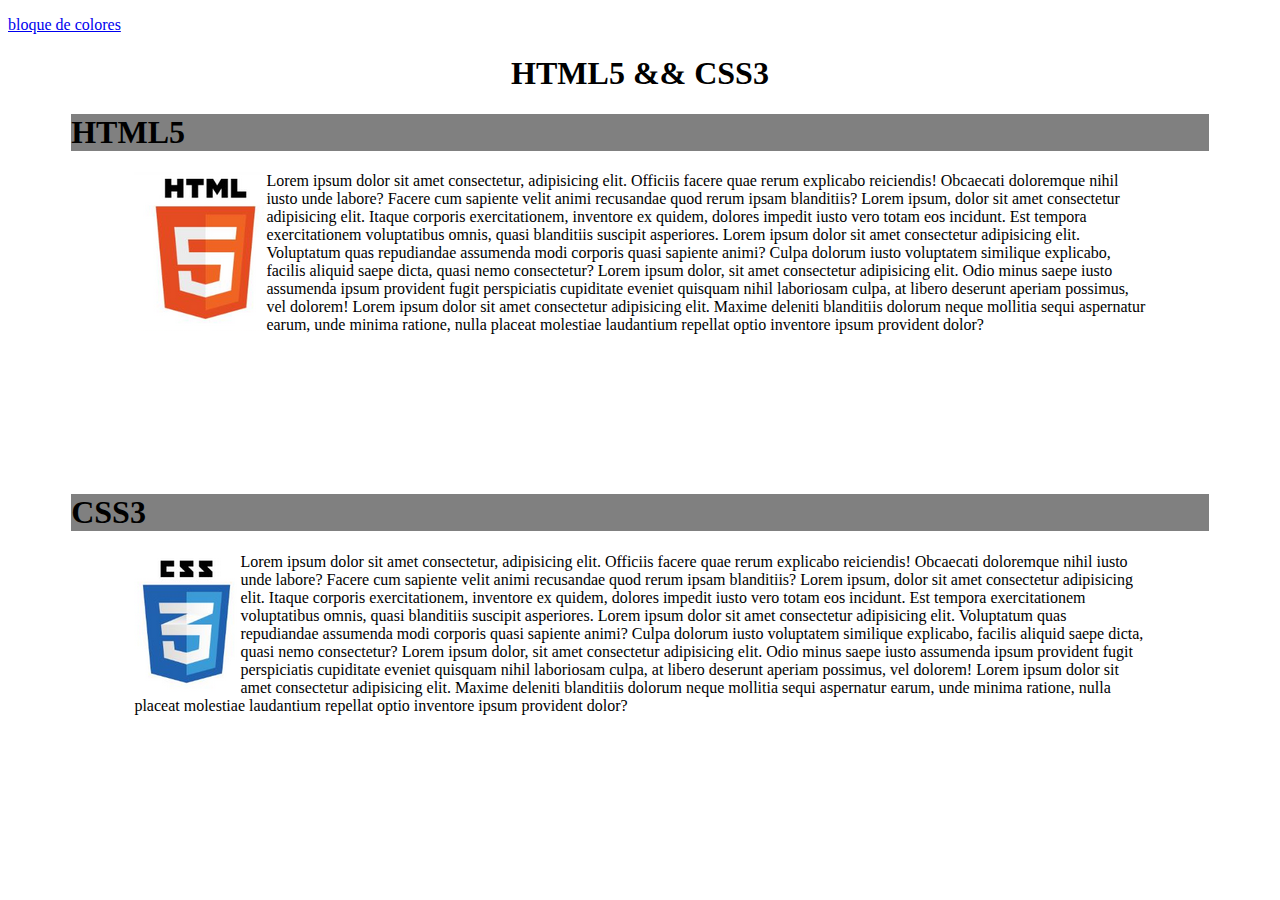
<file: index.html>
<!Doctype html>
    <html  lang="en">
    <head>
    <meta charset="UTF-8">
    <meta http -equiv="X-UA-Compatible" content="IE-edge">
    <meta name="viewport" content="width=device-width, initial-scale=1.0">
    <link rel="stylesheet" href="css/texto.css">
    <title>Document</title>
    </head>
    <body>
        <header><p><a href="ColorBlock.html">bloque de colores</a></p>
            <h1 class="header">HTML5 && CSS3</h1></header>
        <main>
            <h1 class="topic">HTML5</h1>
            <div class="block">
                <img class="pic" src="pics/html5.png" alt="html5">
                <p>Lorem ipsum dolor sit amet consectetur, adipisicing elit. Officiis facere quae rerum explicabo reiciendis! Obcaecati doloremque nihil iusto unde labore? Facere cum sapiente velit animi recusandae quod rerum ipsam blanditiis? Lorem ipsum, dolor sit amet consectetur adipisicing elit. Itaque corporis exercitationem, inventore ex quidem, dolores impedit iusto vero totam eos incidunt. Est tempora exercitationem voluptatibus omnis, quasi blanditiis suscipit asperiores. Lorem ipsum dolor sit amet consectetur adipisicing elit. Voluptatum quas repudiandae assumenda modi corporis quasi sapiente animi? Culpa dolorum iusto voluptatem similique explicabo, facilis aliquid saepe dicta, quasi nemo consectetur? Lorem ipsum dolor, sit amet consectetur adipisicing elit. Odio minus saepe iusto assumenda ipsum provident fugit perspiciatis cupiditate eveniet quisquam nihil laboriosam culpa, at libero deserunt aperiam possimus, vel dolorem! Lorem ipsum dolor sit amet consectetur adipisicing elit. Maxime deleniti blanditiis dolorum neque mollitia sequi aspernatur earum, unde minima ratione, nulla placeat molestiae laudantium repellat optio inventore ipsum provident dolor?</p>
            </div>

            <h1 class="topic">CSS3</h1>
            <div class="block">
                <img class="pic" src="pics/css3.png" alt="html5">
                <p>Lorem ipsum dolor sit amet consectetur, adipisicing elit. Officiis facere quae rerum explicabo reiciendis! Obcaecati doloremque nihil iusto unde labore? Facere cum sapiente velit animi recusandae quod rerum ipsam blanditiis? Lorem ipsum, dolor sit amet consectetur adipisicing elit. Itaque corporis exercitationem, inventore ex quidem, dolores impedit iusto vero totam eos incidunt. Est tempora exercitationem voluptatibus omnis, quasi blanditiis suscipit asperiores. Lorem ipsum dolor sit amet consectetur adipisicing elit. Voluptatum quas repudiandae assumenda modi corporis quasi sapiente animi? Culpa dolorum iusto voluptatem similique explicabo, facilis aliquid saepe dicta, quasi nemo consectetur? Lorem ipsum dolor, sit amet consectetur adipisicing elit. Odio minus saepe iusto assumenda ipsum provident fugit perspiciatis cupiditate eveniet quisquam nihil laboriosam culpa, at libero deserunt aperiam possimus, vel dolorem! Lorem ipsum dolor sit amet consectetur adipisicing elit. Maxime deleniti blanditiis dolorum neque mollitia sequi aspernatur earum, unde minima ratione, nulla placeat molestiae laudantium repellat optio inventore ipsum provident dolor?</p>
            </div>
        </main>
    </body>
</html>
</file>
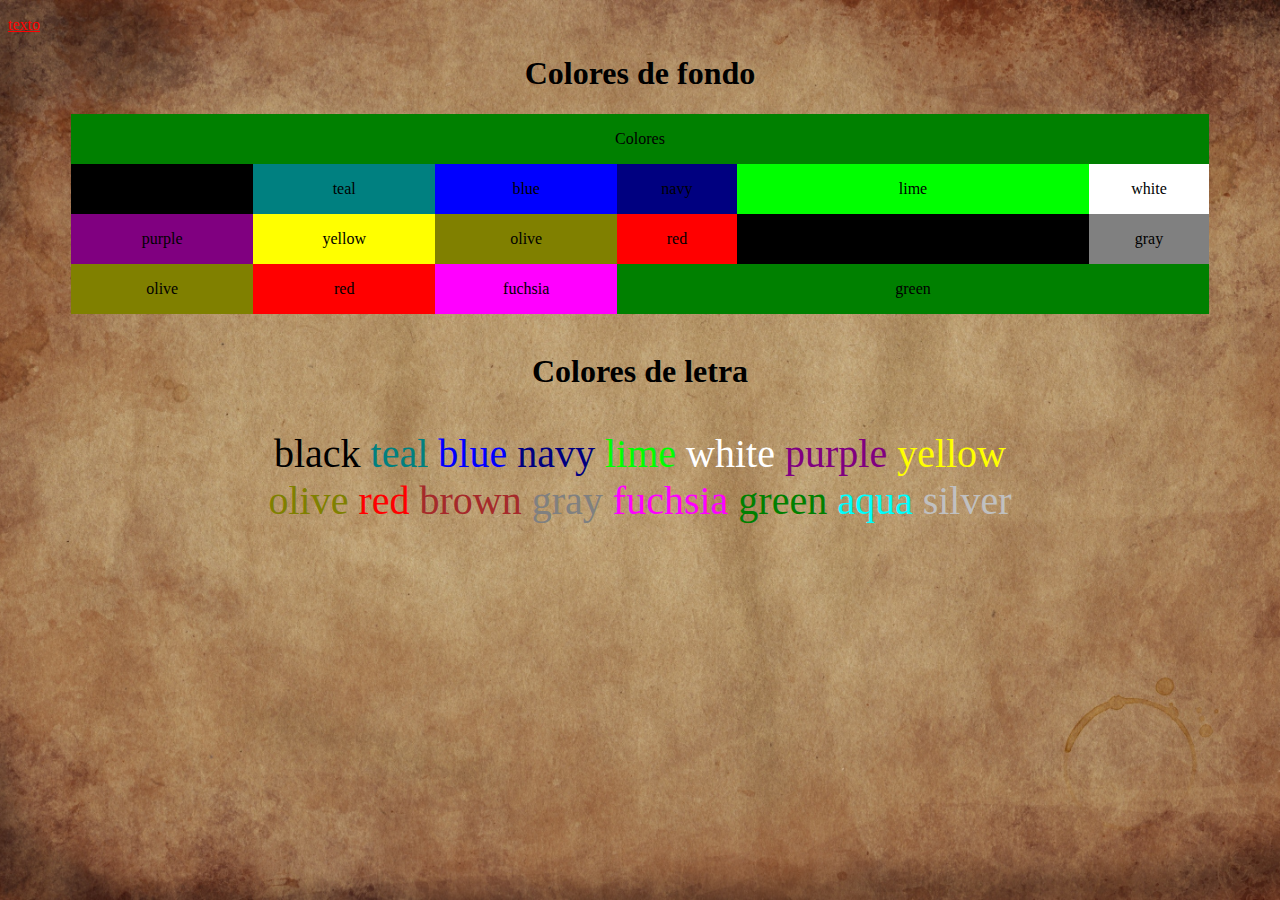
<file: ColorBlock.html>
<!Doctype html>
<html  lang="en">
<head>
  <meta charset="UTF-8">
  <meta http -equiv="X-UA-Compatible" content="IE-edge">
  <meta name="viewport" content="width=device-width, initial-scale=1.0">
  <link rel="stylesheet" href="css/ColorBlock.css">
  <title>Document</title>
</head>
    <body>
        <header>
            <p><a href="index.html" style="color:red">texto</a></p>
            <h1 class="CenterText">Colores de fondo</h1></header>
        <main>
            <div class="CompleteBox">
                <div class="row">
                    <div class="BiggerBox" style="background-color:green;">
                        <p class="CenterText">Colores</p>
                    </div>
                </div>
                <div class="row">
                    <div class="SmallBox" style="background-color:black;">
                        <p>black</p>
                    </div>
                    <div class="SmallBox" style="background-color:teal;">
                        <p>teal</p>
                    </div>
                    <div class="SmallBox" style="background-color:blue;">
                        <p>blue</p>
                    </div>
                    <div class="SmallerBox" style="background-color:navy;">
                        <p>navy</p>
                    </div>
                    <div class="MediumBox" style="background-color:lime;">
                        <p>lime</p>
                    </div>
                    <div class="SmallerBox" style="background-color:white;">
                        <p>white</p>
                    </div>
                </div>

                <div class="row">
                    <div class="SmallBox" style="background-color:purple;">
                        <p>purple</p>
                    </div>
                    <div class="SmallBox" style="background-color:yellow;">
                        <p>yellow</p>
                    </div>
                    <div class="SmallBox" style="background-color:olive;">
                        <p>olive</p>
                    </div>
                    <div class="SmallerBox" style="background-color:red;">
                        <p>red</p>
                    </div>
                    <div class="MediumBox" style="background-color:black;">
                        <p>back</p>
                    </div>
                    <div class="SmallerBox" style="background-color:gray;">
                        <p>gray</p>
                    </div>
                </div>

                <div class="row">
                    <div class="SmallBox" style="background-color:olive;">
                        <p>olive</p>
                    </div>
                    <div class="SmallBox" style="background-color:red">
                        <p>red</p>
                    </div>
                    <div class="SmallBox" style="background-color:fuchsia;">
                        <p>fuchsia</p>
                    </div>
                    <div class="BigBox" style="background-color:green;">
                        <p>green</p>
                    </div>
                </div>
            </div>
            <br>
            <h1 class="CenterText">Colores de letra</h1>
            <div class="text">
            <p class="text" style="color:black"> black <span style="color:teal"> teal </span>  <span style="color:blue"> blue </span>  <span style="color:navy"> navy </span>
                <span style="color:lime"> lime </span>  <span style="color:white"> white </span>  <span style="color:purple"> purple </span>  <span style="color:yellow"> yellow </span>
                <span style="color:olive"> olive </span>  <span style="color:red"> red </span>  <span style="color:brown"> brown </span>  <span style="color:gray"> gray </span>
                <span style="color:fuchsia"> fuchsia </span>  <span style="color:green" >green </span>  <span style="color:aqua"> aqua </span>  <span style="color:silver"> silver </span> </p>
            </p>
        </main>
    </body>
</html>
</file>
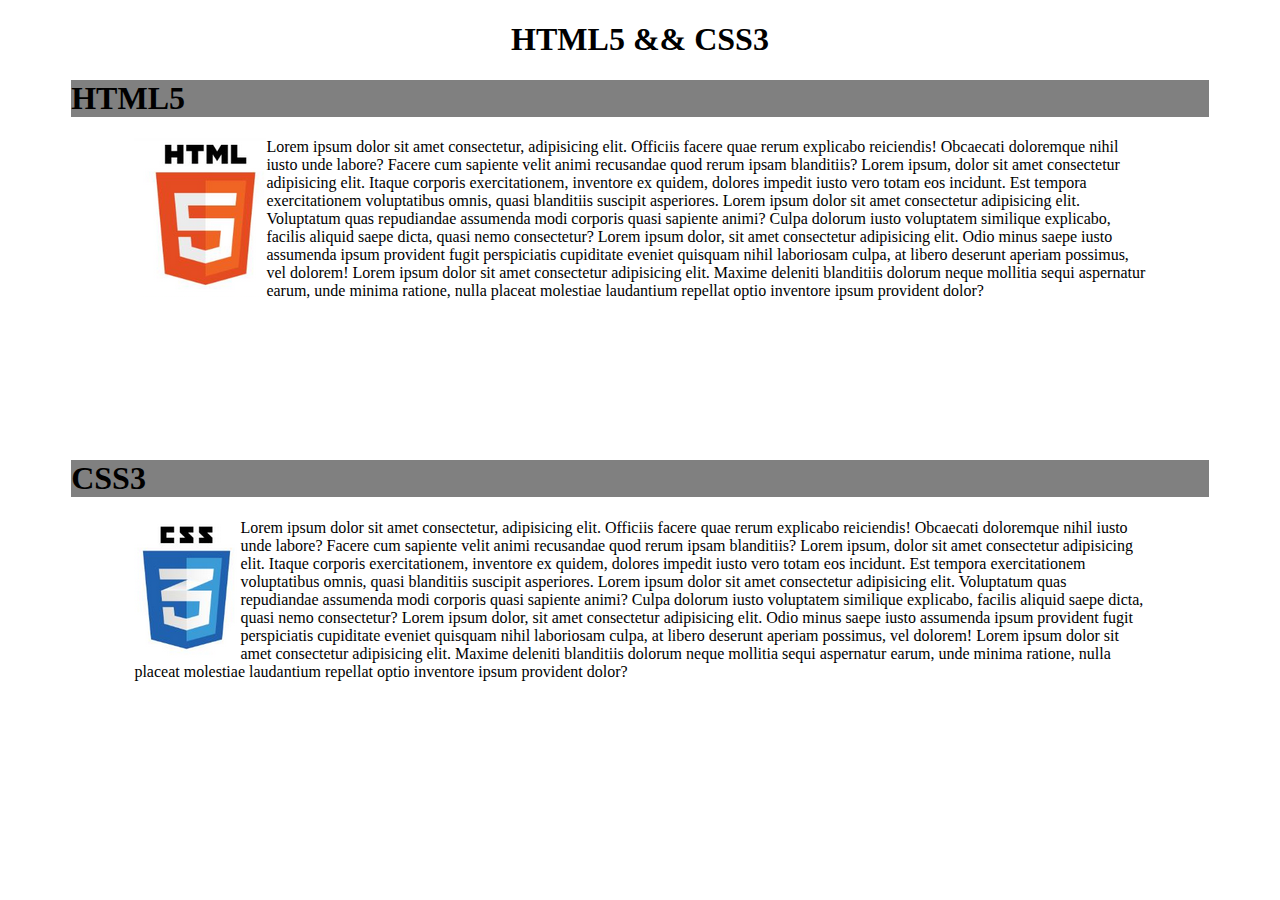
<file: texto.html>
<!Doctype html>
    <html  lang="en">
    <head>
    <meta charset="UTF-8">
    <meta http -equiv="X-UA-Compatible" content="IE-edge">
    <meta name="viewport" content="width=device-width, initial-scale=1.0">
    <link rel="stylesheet" href="css/texto.css">
    <title>Document</title>
    </head>
    <body>
        <header><h1 class="header">HTML5 && CSS3</h1></header>
        <main>
            <h1 class="topic">HTML5</h1>
            <div class="block">
                <img class="pic" src="pics/html5.png" alt="html5">
                <p>Lorem ipsum dolor sit amet consectetur, adipisicing elit. Officiis facere quae rerum explicabo reiciendis! Obcaecati doloremque nihil iusto unde labore? Facere cum sapiente velit animi recusandae quod rerum ipsam blanditiis? Lorem ipsum, dolor sit amet consectetur adipisicing elit. Itaque corporis exercitationem, inventore ex quidem, dolores impedit iusto vero totam eos incidunt. Est tempora exercitationem voluptatibus omnis, quasi blanditiis suscipit asperiores. Lorem ipsum dolor sit amet consectetur adipisicing elit. Voluptatum quas repudiandae assumenda modi corporis quasi sapiente animi? Culpa dolorum iusto voluptatem similique explicabo, facilis aliquid saepe dicta, quasi nemo consectetur? Lorem ipsum dolor, sit amet consectetur adipisicing elit. Odio minus saepe iusto assumenda ipsum provident fugit perspiciatis cupiditate eveniet quisquam nihil laboriosam culpa, at libero deserunt aperiam possimus, vel dolorem! Lorem ipsum dolor sit amet consectetur adipisicing elit. Maxime deleniti blanditiis dolorum neque mollitia sequi aspernatur earum, unde minima ratione, nulla placeat molestiae laudantium repellat optio inventore ipsum provident dolor?</p>
            </div>

            <h1 class="topic">CSS3</h1>
            <div class="block">
                <img class="pic" src="pics/css3.png" alt="html5">
                <p>Lorem ipsum dolor sit amet consectetur, adipisicing elit. Officiis facere quae rerum explicabo reiciendis! Obcaecati doloremque nihil iusto unde labore? Facere cum sapiente velit animi recusandae quod rerum ipsam blanditiis? Lorem ipsum, dolor sit amet consectetur adipisicing elit. Itaque corporis exercitationem, inventore ex quidem, dolores impedit iusto vero totam eos incidunt. Est tempora exercitationem voluptatibus omnis, quasi blanditiis suscipit asperiores. Lorem ipsum dolor sit amet consectetur adipisicing elit. Voluptatum quas repudiandae assumenda modi corporis quasi sapiente animi? Culpa dolorum iusto voluptatem similique explicabo, facilis aliquid saepe dicta, quasi nemo consectetur? Lorem ipsum dolor, sit amet consectetur adipisicing elit. Odio minus saepe iusto assumenda ipsum provident fugit perspiciatis cupiditate eveniet quisquam nihil laboriosam culpa, at libero deserunt aperiam possimus, vel dolorem! Lorem ipsum dolor sit amet consectetur adipisicing elit. Maxime deleniti blanditiis dolorum neque mollitia sequi aspernatur earum, unde minima ratione, nulla placeat molestiae laudantium repellat optio inventore ipsum provident dolor?</p>
            </div>
        </main>
    </body>
</html>
</file>
<file: css/texto.css>
.header{
    text-align: center;
}
.block{
    margin-left: 10%;
    margin-right: 10%;
    margin-bottom: 10rem;
}
.topic{
    background-color: grey;
    margin-left: 5%;
    margin-right: 5%;
}

.pic{
    float:left;
}
</file>
<file: css/ColorBlock.css>
body {
    background: url(../pics/background.jpg) no-repeat center center fixed; 
    -webkit-background-size: cover;
    -moz-background-size: cover;
    -o-background-size: cover;
    background-size: cover;
   }        

.CenterText{
    text-align: center;
}
.text{
    text-align: center;
    margin-left: 10%;
    margin-right: 10%;
    font-size: 40px;
}
.CompleteBox{
    margin: auto;
    width: 90%;
    display: flex;
    flex-direction: column;
    text-align: center;
}
.row{
    display: flex;
    flex-direction: row;
}
.BiggerBox{
    width:100%
}
.SmallerBox{
    width:10.5%
}
.SmallBox{
    width:16%
}
.MediumBox{
    width:31%
}
.BigBox{
    width:52%
}
</file>
